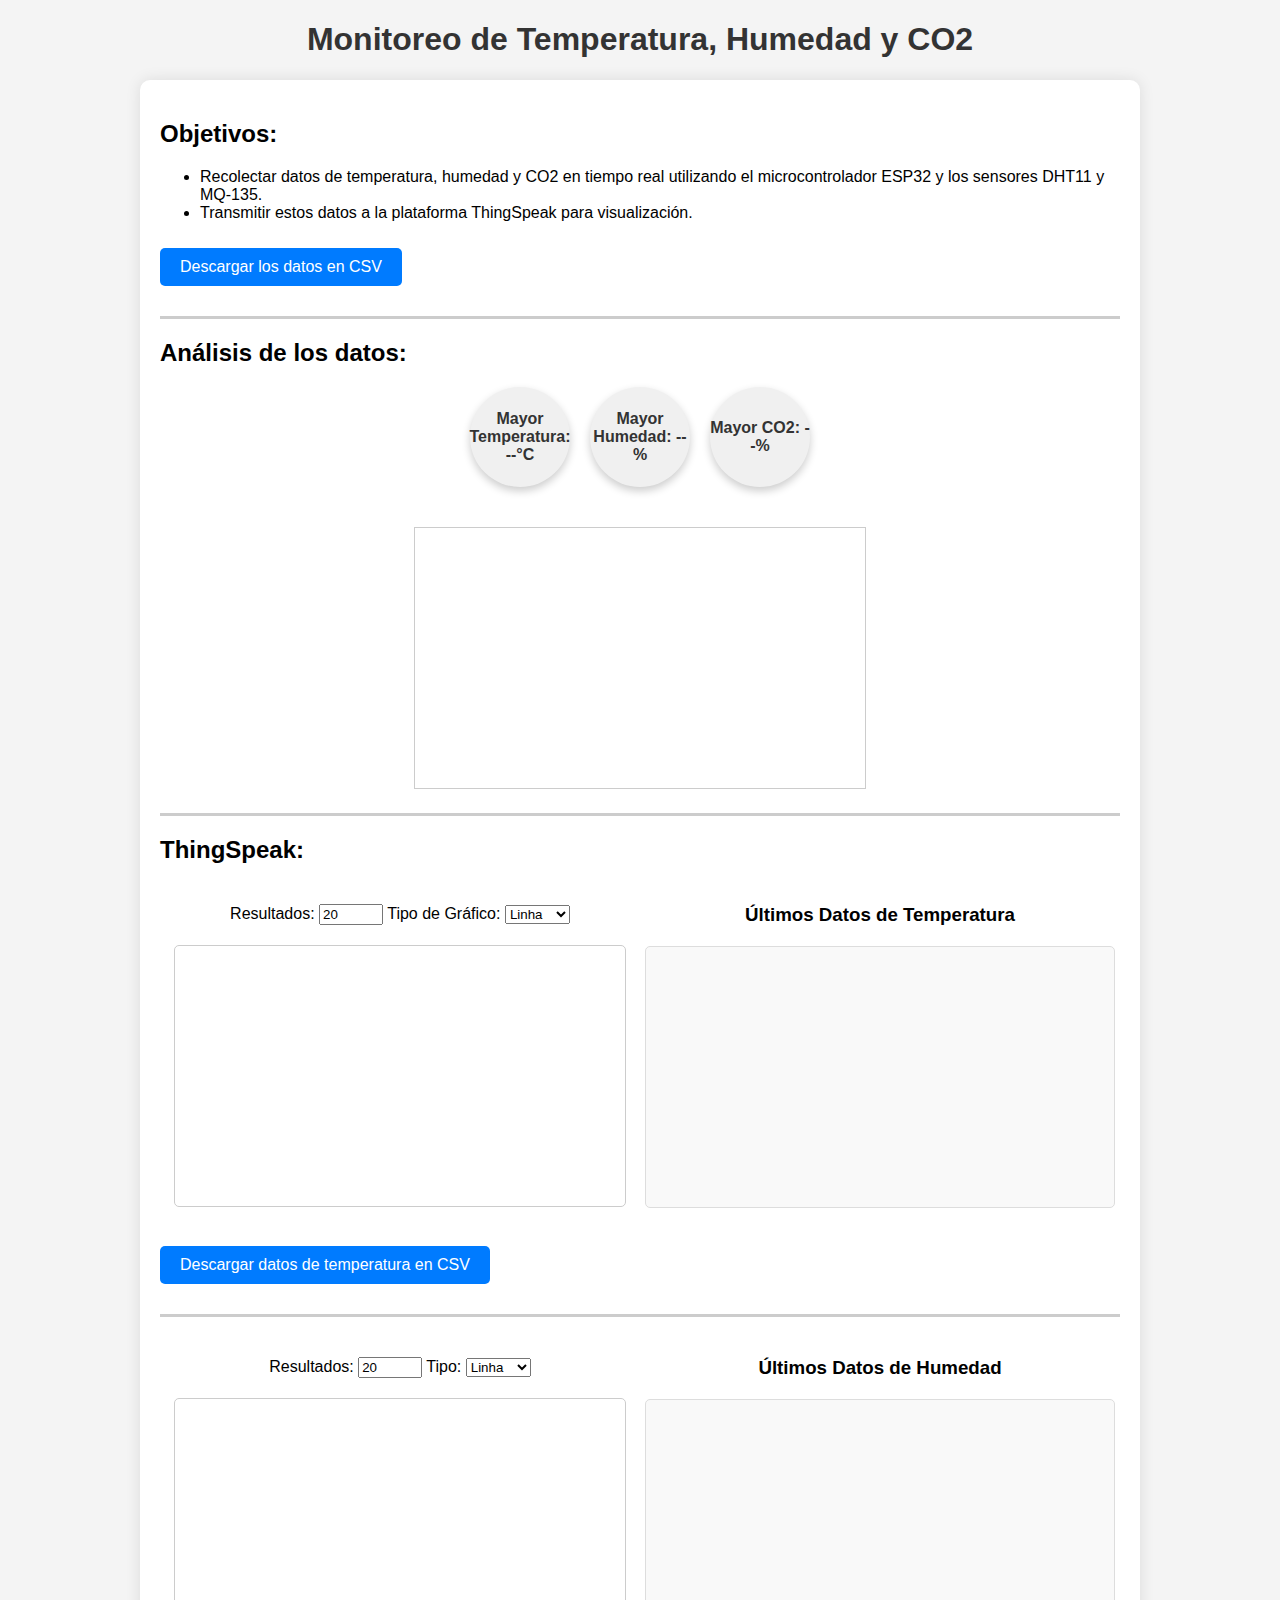
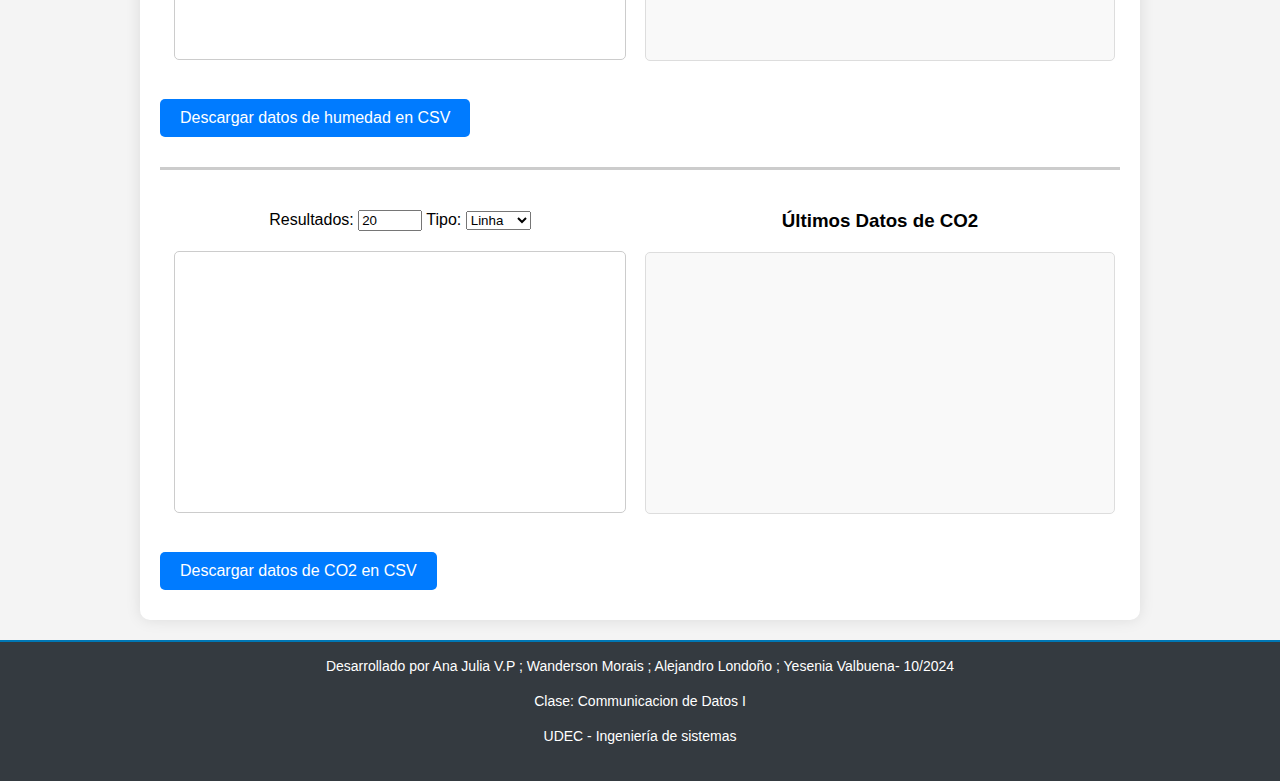
<file: index.html>
<!DOCTYPE html>
<html lang="pt-BR">
<head>
    <meta charset="UTF-8">
    <meta name="viewport" content="width=device-width, initial-scale=1.0">
    <meta name="robots" content="index, follow">
    <title>Monitoreo de Temperatura, Humedad y CO2</title>
    <meta name="description" content="Proyecto de monitoreo de temperatura, humedad y CO2 utilizando ESP32, DHT11 y MQ-135, con visualización en tiempo real en la plataforma ThingSpeak.">
    <meta name="google-site-verification" content="9yJxvYsOQ-EOGwJQtazPX0Kgucxw0ZnRlaPnpazSA9Q" />
    <link rel="stylesheet" href="style.css">
    <style>
        .botao-download {
            display: inline-block;
            padding: 10px 20px;
            font-size: 16px;
            color: white;
            background-color: #007BFF;
            border: none;
            border-radius: 5px;
            text-decoration: none;
            cursor: pointer;
            text-align: center;
            margin: 10px 0;
        }
        .botao-download:hover {
            background-color: #0056b3;
        }
        #maxValues {
            display: flex;
            gap: 20px;
            justify-content: center;
            align-items: center;
            margin-top: 20px;
            margin-bottom: 40px;
        }
        
        .data-box {
            display: flex;
            justify-content: center;
            align-items: center;
            width: 100px;
            height: 100px;
            background-color: #f0f0f0; /* Cor de fundo */
            border-radius: 50%; /* Forma de círculo */
            box-shadow: 0 4px 8px rgba(0, 0, 0, 0.2); /* Sombra para destaque */
            font-size: 16px;
            font-weight: bold;
            color: #333;
            text-align: center;
        }

    </style>
</head>
<body>
    <header>
        <h1>Monitoreo de Temperatura, Humedad y CO2</h1>
    </header>

    <main class="container">
        <section>
            <h2>Objetivos:</h2>
            <ul>
                <li>Recolectar datos de temperatura, humedad y CO2 en tiempo real utilizando el microcontrolador ESP32 y los sensores DHT11 y MQ-135.</li>
                <li>Transmitir estos datos a la plataforma ThingSpeak para visualización.</li>
            </ul>
            <a href="https://thingspeak.mathworks.com/channels/2737652/feed.csv" download="datos.csv" class="botao-download">Descargar los datos en CSV</a>
            <p id="totalDataCount"></p>
            <div class="divider"></div>
            <h2>Análisis de los datos:</h2>
            <div id="maxValues">
                <div class="data-box">
                    <p id="maxTemperature">Mayor Temperatura: --°C</p>
                </div>
                <div class="data-box">
                    <p id="maxHumidity">Mayor Humedad: --%</p>
                </div>
                <div class="data-box">
                    <p id="maxHydrogen">Mayor CO2: --%</p>
                </div>
            </div>
                <div class="data-section">
                    <iframe width="450" height="260" style="border: 1px solid #cccccc;" src="https://thingspeak.com/apps/matlab_visualizations/589952"></iframe>
                </div>
            <div class="divider"></div>
        </section>       
        <section>
            <h2>ThingSpeak:</h2>
            <div>
                <div class="container-flex">
                    <div class="chart-section">
                        <div class="select-container">
                            <label for="results1">Resultados:</label>
                            <input type="number" id="results1" value="20" onchange="updateChart1()" min="1" max="100" />
                            
                            <label for="type1">Tipo de Gráfico:</label>
                            <select id="type1" onchange="updateChart1()">
                                <option value="line">Linha</option>
                                <option value="column">Coluna</option>
                                <option value="bar">Barra</option>
                                <option value="spline">Spline</option>
                                <option value="step">Step</option>
                            </select>
                        </div>
                        <iframe id="iframe1" width="450" height="260" title="Gráfico de Temperatura"></iframe>
                    </div>
                    <div class="data-section">
                        <h3>Últimos Datos de Temperatura</h3>
                        <div id="dataContainer1" class="data-table"></div>
                    </div>
                </div>
                <a href="https://thingspeak.mathworks.com/channels/2737652/field/1.csv" download="datos.csv" class="botao-download">Descargar datos de temperatura en CSV</a>
                <div class="divider"></div>
                <div class="container-flex">
                    <div class="chart-section">
                        <div class="select-container">
                            <label for="results2">Resultados: </label>
                            <input type="number" id="results2" value="20" onchange="updateChart2()" min="1" max="100" />

                            <label for="type2">Tipo: </label>
                            <select id="type2" onchange="updateChart2()">
                                <option value="line">Linha</option>
                                <option value="column">Coluna</option>
                                <option value="bar">Barra</option>
                                <option value="spline">Spline</option>
                                <option value="step">Step</option>
                            </select>
                        </div>
                        <iframe id="iframe2" width="450" height="260" title="Gráfico de humedad"></iframe>
                    </div>
                    <div class="data-section">
                        <h3>Últimos Datos de Humedad</h3>
                        <div id="dataContainer2" class="data-table"></div>
                    </div>
                </div>
            </div>
            <a href="https://thingspeak.mathworks.com/channels/2737652/field/2.csv" download="datos.csv" class="botao-download">Descargar datos de humedad en CSV</a>
            <div class="divider"></div>
                <div class="container-flex">
                    <div class="chart-section">
                        <div class="select-container">
                            <label for="results3">Resultados: </label>
                            <input type="number" id="results3" value="20" onchange="updateChart3()" min="1" max="100" />

                            <label for="type3">Tipo: </label>
                            <select id="type3" onchange="updateChart3()">
                                <option value="line">Linha</option>
                                <option value="column">Coluna</option>
                                <option value="bar">Barra</option>
                                <option value="spline">Spline</option>
                                <option value="step">Step</option>
                            </select>
                        </div>
                        <iframe id="iframe3" width="450" height="260" title="Gráfico de Carbono"></iframe>
                    </div>
                    <div class="data-section">
                        <h3>Últimos Datos de CO2</h3>
                        <div id="dataContainer3" class="data-table"></div>
                    </div>
                </div>
            </div>
            <a href="https://thingspeak.mathworks.com/channels/2737652/field/3.csv" download="datos.csv" class="botao-download">Descargar datos de CO2 en CSV</a>
        </section>
    </main>

    <footer>
        <p>Desarrollado por Ana Julia V.P ; Wanderson Morais ; Alejandro Londoño ; Yesenia Valbuena- 10/2024</p>
        <p>Clase: Communicacion de Datos I</p>
        <p>UDEC - Ingeniería de sistemas </p>
    </footer>

    <script src="script.js"></script>
</body>
</html>
</file>
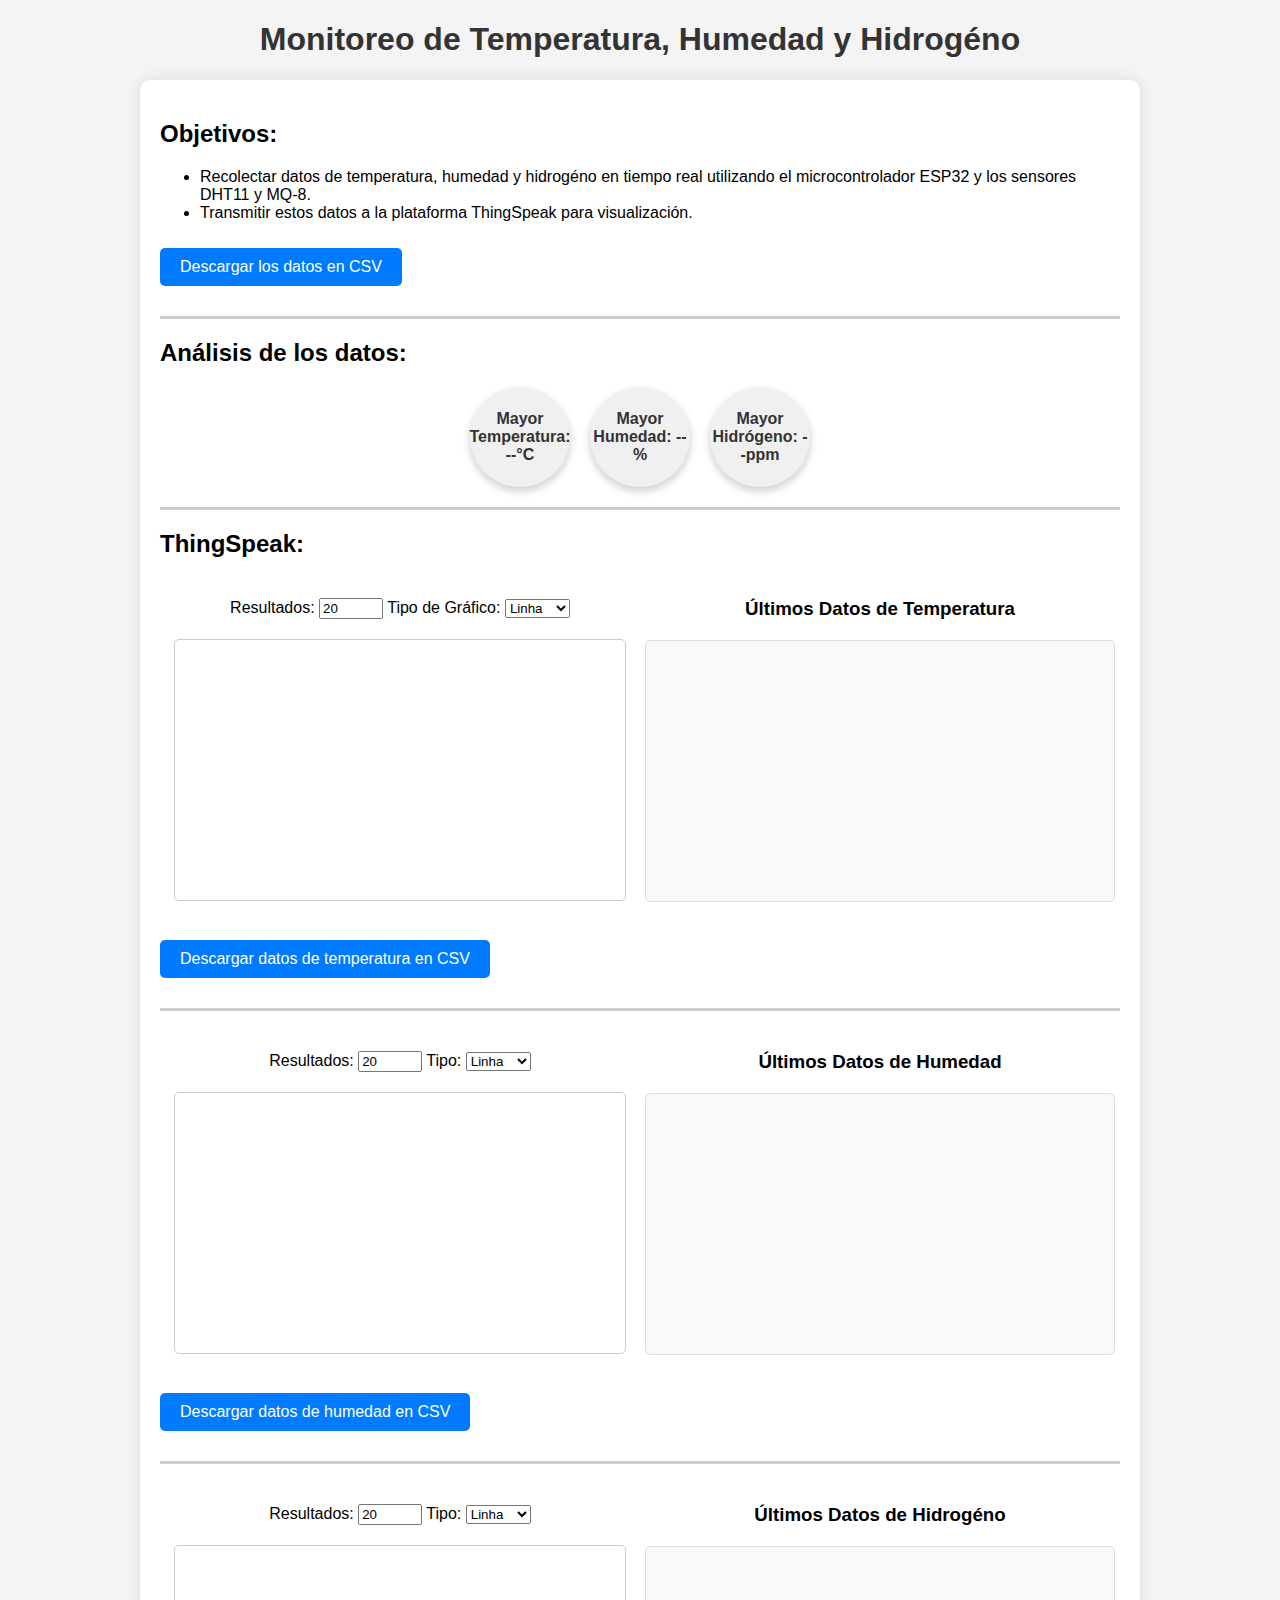
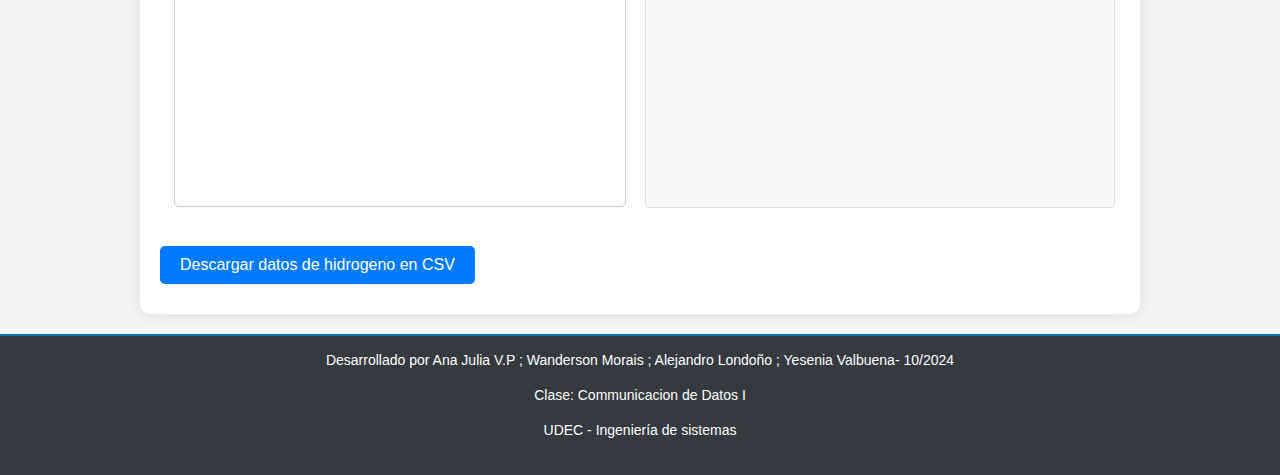
<file: index (2).html>
<!DOCTYPE html>
<html lang="pt-BR">
<head>
    <meta charset="UTF-8">
    <meta name="viewport" content="width=device-width, initial-scale=1.0">
    <meta name="robots" content="index, follow">
    <title>Monitoreo de Temperatura, Humedad y Hidrogéno</title>
    <meta name="description" content="Proyecto de monitoreo de temperatura, humedad y hidrogéno utilizando ESP32, DHT11 y MQ-8, con visualización en tiempo real en la plataforma ThingSpeak.">
    <meta name="google-site-verification" content="9yJxvYsOQ-EOGwJQtazPX0Kgucxw0ZnRlaPnpazSA9Q" />
    <link rel="stylesheet" href="style.css">
    <style>
        .botao-download {
            display: inline-block;
            padding: 10px 20px;
            font-size: 16px;
            color: white;
            background-color: #007BFF;
            border: none;
            border-radius: 5px;
            text-decoration: none;
            cursor: pointer;
            text-align: center;
            margin: 10px 0;
        }
        .botao-download:hover {
            background-color: #0056b3;
        }
        #maxValues {
            display: flex;
            gap: 20px;
            justify-content: center;
            align-items: center;
            margin-top: 20px;
        }
        
        .data-box {
            display: flex;
            justify-content: center;
            align-items: center;
            width: 100px;
            height: 100px;
            background-color: #f0f0f0; /* Cor de fundo */
            border-radius: 50%; /* Forma de círculo */
            box-shadow: 0 4px 8px rgba(0, 0, 0, 0.2); /* Sombra para destaque */
            font-size: 16px;
            font-weight: bold;
            color: #333;
            text-align: center;
        }

    </style>
</head>
<body>
    <header>
        <h1>Monitoreo de Temperatura, Humedad y Hidrogéno</h1>
    </header>

    <main class="container">
        <section>
            <h2>Objetivos:</h2>
            <ul>
                <li>Recolectar datos de temperatura, humedad y hidrogéno en tiempo real utilizando el microcontrolador ESP32 y los sensores DHT11 y MQ-8.</li>
                <li>Transmitir estos datos a la plataforma ThingSpeak para visualización.</li>
            </ul>
            <a href="https://thingspeak.mathworks.com/channels/2720624/feed.csv" download="datos.csv" class="botao-download">Descargar los datos en CSV</a>
            <p id="totalDataCount"></p>
            <div class="divider"></div>
            <h2>Análisis de los datos:</h2>
            <div id="maxValues">
                <div class="data-box">
                    <p id="maxTemperature">Mayor Temperatura: --°C</p>
                </div>
                <div class="data-box">
                    <p id="maxHumidity">Mayor Humedad: --%</p>
                </div>
                <div class="data-box">
                    <p id="maxHydrogen">Mayor Hidrógeno: --ppm</p>
                </div>
            </div>
            <div class="divider"></div>
        </section>       
        <section>
            <h2>ThingSpeak:</h2>
            <div>
                <div class="container-flex">
                    <div class="chart-section">
                        <div class="select-container">
                            <label for="results1">Resultados:</label>
                            <input type="number" id="results1" value="20" onchange="updateChart1()" min="1" max="100" />
                            
                            <label for="type1">Tipo de Gráfico:</label>
                            <select id="type1" onchange="updateChart1()">
                                <option value="line">Linha</option>
                                <option value="column">Coluna</option>
                                <option value="bar">Barra</option>
                                <option value="spline">Spline</option>
                                <option value="step">Step</option>
                            </select>
                        </div>
                        <iframe id="iframe1" width="450" height="260" title="Gráfico de Temperatura"></iframe>
                    </div>
                    <div class="data-section">
                        <h3>Últimos Datos de Temperatura</h3>
                        <div id="dataContainer1" class="data-table"></div>
                    </div>
                </div>
                <a href="https://thingspeak.mathworks.com/channels/2720624/field/1.csv" download="datos.csv" class="botao-download">Descargar datos de temperatura en CSV</a>
                <div class="divider"></div>
                <div class="container-flex">
                    <div class="chart-section">
                        <div class="select-container">
                            <label for="results2">Resultados: </label>
                            <input type="number" id="results2" value="20" onchange="updateChart2()" min="1" max="100" />

                            <label for="type2">Tipo: </label>
                            <select id="type2" onchange="updateChart2()">
                                <option value="line">Linha</option>
                                <option value="column">Coluna</option>
                                <option value="bar">Barra</option>
                                <option value="spline">Spline</option>
                                <option value="step">Step</option>
                            </select>
                        </div>
                        <iframe id="iframe2" width="450" height="260" title="Gráfico de humedad"></iframe>
                    </div>
                    <div class="data-section">
                        <h3>Últimos Datos de Humedad</h3>
                        <div id="dataContainer2" class="data-table"></div>
                    </div>
                </div>
            </div>
            <a href="https://thingspeak.mathworks.com/channels/2720624/field/2.csv" download="datos.csv" class="botao-download">Descargar datos de humedad en CSV</a>
            <div class="divider"></div>
                <div class="container-flex">
                    <div class="chart-section">
                        <div class="select-container">
                            <label for="results3">Resultados: </label>
                            <input type="number" id="results3" value="20" onchange="updateChart3()" min="1" max="100" />

                            <label for="type3">Tipo: </label>
                            <select id="type3" onchange="updateChart3()">
                                <option value="line">Linha</option>
                                <option value="column">Coluna</option>
                                <option value="bar">Barra</option>
                                <option value="spline">Spline</option>
                                <option value="step">Step</option>
                            </select>
                        </div>
                        <iframe id="iframe3" width="450" height="260" title="Gráfico de hidrogéno"></iframe>
                    </div>
                    <div class="data-section">
                        <h3>Últimos Datos de Hidrogéno</h3>
                        <div id="dataContainer3" class="data-table"></div>
                    </div>
                </div>
            </div>
            <a href="https://thingspeak.mathworks.com/channels/2720624/field/3.csv" download="datos.csv" class="botao-download">Descargar datos de hidrogeno en CSV</a>
        </section>
    </main>

    <footer>
        <p>Desarrollado por Ana Julia V.P ; Wanderson Morais ; Alejandro Londoño ; Yesenia Valbuena- 10/2024</p>
        <p>Clase: Communicacion de Datos I</p>
        <p>UDEC - Ingeniería de sistemas </p>
    </footer>

    <script src="script.js"></script>
</body>
</html>
</file>
<file: style.css>
body {
    font-family: Arial, sans-serif;
    background-color: #f4f4f4;
    margin: 0;
    padding: 0;
}

.container {
    width: 90%;
    max-width: 960px;
    margin: 20px auto;
    padding: 20px;
    background-color: #fff;
    border-radius: 10px;
    box-shadow: 0 0 15px rgba(0, 0, 0, 0.1);
}

h1 {
    text-align: center;
    color: #333;
}

.container-flex {
    display: flex;
    flex-wrap: wrap;
    justify-content: space-between;
    margin-bottom: 20px;
}

.chart-section, .data-section {
    text-align: center;
    flex: 1 1 45%;
    margin: 5px;
}

.chart-section iframe {
    border: 1px solid #cccccc;
    border-radius: 5px;
}

.data-table {
    text-align: center;
    background-color: #f9f9f9;
    border: 1px solid #ddd;
    border-radius: 5px;
    height: 260px;
    overflow-y: auto;
}

.select-container, .video-container, h3 {
    text-align: center;
    margin: 15px 0 20px;
}

.divider {
    width: 100%; /* Largura total */
    height: 3px; /* Altura da linha */
    background-color: #cccccc; /* Cor da linha */
    margin: 20px 0; /* Margem acima e abaixo da linha */
}

@media (max-width: 768px) {
    .chart-section, .data-section {
        flex: 1 1 100%;
        margin: 0;
    }
}

@media (max-width: 600px) {
    iframe {
        width: 100%;
        height: 260px;
    }
}

footer {
    text-align: center;
    padding-bottom: 20px;
    background-color: #343a40;
    color: white;
    border-top: 2px solid #0077b5;
    position: relative;
    bottom: 0;
    width: 100%;
}

footer p {
    line-height: 1.5;
    font-size: 14px;
}

footer .social-media {
    margin-top: 10px;
}

.social-media a {
    text-decoration: none;
    color: #FFDD57;
    font-weight: bold;
    transition: color 0.3s;
}

.social-media a:hover {
    color: #00a0dc;
    text-decoration: underline;
    transform: scale(1.1);
}
</file>
